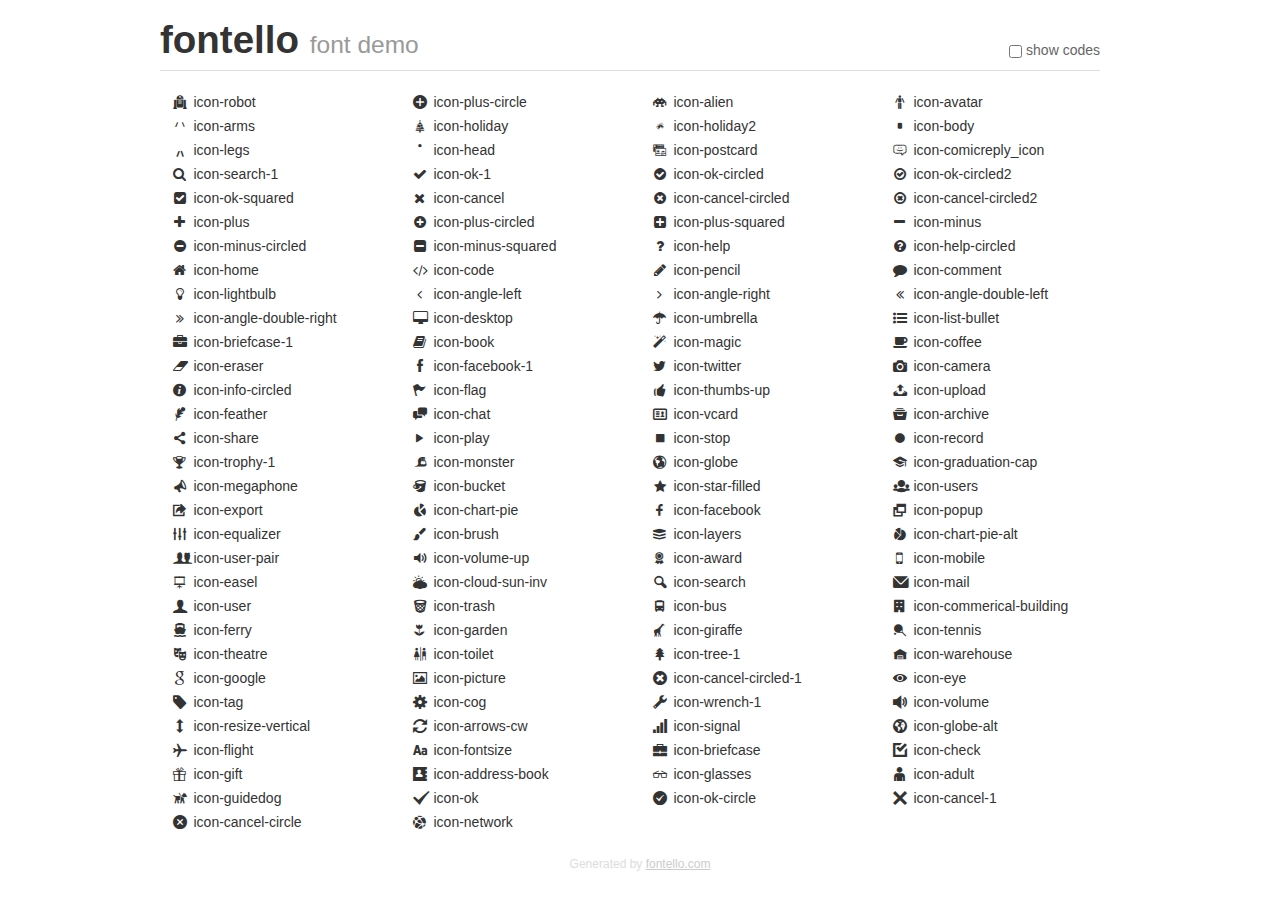
<file: mockup/fontello-demo.html>
<!DOCTYPE html>
<html>
  <head>
    <!--[if lt IE 9]>
    <script src="http://html5shim.googlecode.com/svn/trunk/html5.js"></script>
    <![endif]-->
    <meta charset="UTF-8"><style type="text/css">/*
 * Bootstrap v2.2.1
 *
 * Copyright 2012 Twitter, Inc
 * Licensed under the Apache License v2.0
 * http://www.apache.org/licenses/LICENSE-2.0
 *
 * Designed and built with all the love in the world @twitter by @mdo and @fat.
 */
.clearfix {
  *zoom: 1;
}
.clearfix:before,
.clearfix:after {
  display: table;
  content: "";
  line-height: 0;
}
.clearfix:after {
  clear: both;
}
html {
  font-size: 100%;
  -webkit-text-size-adjust: 100%;
  -ms-text-size-adjust: 100%;
}
a:focus {
  outline: thin dotted #333;
  outline: 5px auto -webkit-focus-ring-color;
  outline-offset: -2px;
}
a:hover,
a:active {
  outline: 0;
}
button,
input,
select,
textarea {
  margin: 0;
  font-size: 100%;
  vertical-align: middle;
}
button,
input {
  *overflow: visible;
  line-height: normal;
}
button::-moz-focus-inner,
input::-moz-focus-inner {
  padding: 0;
  border: 0;
}
body {
  margin: 0;
  font-family: "Helvetica Neue", Helvetica, Arial, sans-serif;
  font-size: 14px;
  line-height: 20px;
  color: #333;
  background-color: #fff;
}
a {
  color: #08c;
  text-decoration: none;
}
a:hover {
  color: #005580;
  text-decoration: underline;
}
.row {
  margin-left: -20px;
  *zoom: 1;
}
.row:before,
.row:after {
  display: table;
  content: "";
  line-height: 0;
}
.row:after {
  clear: both;
}
[class*="span"] {
  float: left;
  min-height: 1px;
  margin-left: 20px;
}
.container,
.navbar-static-top .container,
.navbar-fixed-top .container,
.navbar-fixed-bottom .container {
  width: 940px;
}
.span12 {
  width: 940px;
}
.span11 {
  width: 860px;
}
.span10 {
  width: 780px;
}
.span9 {
  width: 700px;
}
.span8 {
  width: 620px;
}
.span7 {
  width: 540px;
}
.span6 {
  width: 460px;
}
.span5 {
  width: 380px;
}
.span4 {
  width: 300px;
}
.span3 {
  width: 220px;
}
.span2 {
  width: 140px;
}
.span1 {
  width: 60px;
}
[class*="span"].pull-right,
.row-fluid [class*="span"].pull-right {
  float: right;
}
.container {
  margin-right: auto;
  margin-left: auto;
  *zoom: 1;
}
.container:before,
.container:after {
  display: table;
  content: "";
  line-height: 0;
}
.container:after {
  clear: both;
}
p {
  margin: 0 0 10px;
}
.lead {
  margin-bottom: 20px;
  font-size: 21px;
  font-weight: 200;
  line-height: 30px;
}
small {
  font-size: 85%;
}
h1 {
  margin: 10px 0;
  font-family: inherit;
  font-weight: bold;
  line-height: 20px;
  color: inherit;
  text-rendering: optimizelegibility;
}
h1 small {
  font-weight: normal;
  line-height: 1;
  color: #999;
}
h1 {
  line-height: 40px;
}
h1 {
  font-size: 38.5px;
}
h1 small {
  font-size: 24.5px;
}
body {
  margin-top: 90px;
}
.header {
  position: fixed;
  top: 0;
  left: 50%;
  margin-left: -480px;
  background-color: #fff;
  border-bottom: 1px solid #ddd;
  padding-top: 10px;
  z-index: 10;
}
.footer {
  color: #ddd;
  font-size: 12px;
  text-align: center;
  margin-top: 20px;
}
.footer a {
  color: #ccc;
  text-decoration: underline;
}
.the-icons {
  font-size: 14px;
  line-height: 24px;
}
.switch {
  position: absolute;
  right: 0;
  bottom: 10px;
  color: #666;
}
.switch input {
  margin-right: 0.3em;
}
.codesOn .i-name {
  display: none;
}
.codesOn .i-code {
  display: inline;
}
.i-code {
  display: none;
}
</style>
    <link rel="stylesheet" href="css/fontello/fontello.css">
    <link rel="stylesheet" href="css/fontello/animation.css">
    <!--[if IE 7]>
    <link rel="stylesheet" href="css/fontello-ie7.css">
    <![endif]-->
    <script>
      function toggleCodes(on) {
        var obj = document.getElementById('icons');
        
        if (on) {
          obj.className += ' codesOn';
        } else {
          obj.className = obj.className.replace(' codesOn', '');
        }
      }
      
    </script>
  </head>
  <body>
    <div class="container header">
      <h1>
        fontello
         <small>font demo</small>
      </h1>
      <label class="switch">
        <input type="checkbox" onclick="toggleCodes(this.checked)">show codes
      </label>
    </div>
    <div id="icons" class="container">
      <div class="row">
        <div title="Code: 0xe825" class="the-icons span3"><i class="icon-robot"></i> <span class="i-name">icon-robot</span><span class="i-code">0xe825</span></div>
        <div title="Code: 0xe871" class="the-icons span3"><i class="icon-plus-circle"></i> <span class="i-name">icon-plus-circle</span><span class="i-code">0xe871</span></div>
        <div title="Code: 0xe838" class="the-icons span3"><i class="icon-alien"></i> <span class="i-name">icon-alien</span><span class="i-code">0xe838</span></div>
        <div title="Code: 0xe839" class="the-icons span3"><i class="icon-avatar"></i> <span class="i-name">icon-avatar</span><span class="i-code">0xe839</span></div>
      </div>
      <div class="row">
        <div title="Code: 0xe84e" class="the-icons span3"><i class="icon-arms"></i> <span class="i-name">icon-arms</span><span class="i-code">0xe84e</span></div>
        <div title="Code: 0xe84b" class="the-icons span3"><i class="icon-holiday"></i> <span class="i-name">icon-holiday</span><span class="i-code">0xe84b</span></div>
        <div title="Code: 0xe84c" class="the-icons span3"><i class="icon-holiday2"></i> <span class="i-name">icon-holiday2</span><span class="i-code">0xe84c</span></div>
        <div title="Code: 0xe850" class="the-icons span3"><i class="icon-body"></i> <span class="i-name">icon-body</span><span class="i-code">0xe850</span></div>
      </div>
      <div class="row">
        <div title="Code: 0xe84d" class="the-icons span3"><i class="icon-legs"></i> <span class="i-name">icon-legs</span><span class="i-code">0xe84d</span></div>
        <div title="Code: 0xe84f" class="the-icons span3"><i class="icon-head"></i> <span class="i-name">icon-head</span><span class="i-code">0xe84f</span></div>
        <div title="Code: 0xe866" class="the-icons span3"><i class="icon-postcard"></i> <span class="i-name">icon-postcard</span><span class="i-code">0xe866</span></div>
        <div title="Code: 0xe86b" class="the-icons span3"><i class="icon-comicreply_icon"></i> <span class="i-name">icon-comicreply_icon</span><span class="i-code">0xe86b</span></div>
      </div>
      <div class="row">
        <div title="Code: 0xe865" class="the-icons span3"><i class="icon-search-1"></i> <span class="i-name">icon-search-1</span><span class="i-code">0xe865</span></div>
        <div title="Code: 0xe854" class="the-icons span3"><i class="icon-ok-1"></i> <span class="i-name">icon-ok-1</span><span class="i-code">0xe854</span></div>
        <div title="Code: 0xe855" class="the-icons span3"><i class="icon-ok-circled"></i> <span class="i-name">icon-ok-circled</span><span class="i-code">0xe855</span></div>
        <div title="Code: 0xe856" class="the-icons span3"><i class="icon-ok-circled2"></i> <span class="i-name">icon-ok-circled2</span><span class="i-code">0xe856</span></div>
      </div>
      <div class="row">
        <div title="Code: 0xe857" class="the-icons span3"><i class="icon-ok-squared"></i> <span class="i-name">icon-ok-squared</span><span class="i-code">0xe857</span></div>
        <div title="Code: 0xe853" class="the-icons span3"><i class="icon-cancel"></i> <span class="i-name">icon-cancel</span><span class="i-code">0xe853</span></div>
        <div title="Code: 0xe852" class="the-icons span3"><i class="icon-cancel-circled"></i> <span class="i-name">icon-cancel-circled</span><span class="i-code">0xe852</span></div>
        <div title="Code: 0xe858" class="the-icons span3"><i class="icon-cancel-circled2"></i> <span class="i-name">icon-cancel-circled2</span><span class="i-code">0xe858</span></div>
      </div>
      <div class="row">
        <div title="Code: 0xe859" class="the-icons span3"><i class="icon-plus"></i> <span class="i-name">icon-plus</span><span class="i-code">0xe859</span></div>
        <div title="Code: 0xe85a" class="the-icons span3"><i class="icon-plus-circled"></i> <span class="i-name">icon-plus-circled</span><span class="i-code">0xe85a</span></div>
        <div title="Code: 0xe85b" class="the-icons span3"><i class="icon-plus-squared"></i> <span class="i-name">icon-plus-squared</span><span class="i-code">0xe85b</span></div>
        <div title="Code: 0xe85c" class="the-icons span3"><i class="icon-minus"></i> <span class="i-name">icon-minus</span><span class="i-code">0xe85c</span></div>
      </div>
      <div class="row">
        <div title="Code: 0xe85d" class="the-icons span3"><i class="icon-minus-circled"></i> <span class="i-name">icon-minus-circled</span><span class="i-code">0xe85d</span></div>
        <div title="Code: 0xe85e" class="the-icons span3"><i class="icon-minus-squared"></i> <span class="i-name">icon-minus-squared</span><span class="i-code">0xe85e</span></div>
        <div title="Code: 0xe860" class="the-icons span3"><i class="icon-help"></i> <span class="i-name">icon-help</span><span class="i-code">0xe860</span></div>
        <div title="Code: 0xe85f" class="the-icons span3"><i class="icon-help-circled"></i> <span class="i-name">icon-help-circled</span><span class="i-code">0xe85f</span></div>
      </div>
      <div class="row">
        <div title="Code: 0xe814" class="the-icons span3"><i class="icon-home"></i> <span class="i-name">icon-home</span><span class="i-code">0xe814</span></div>
        <div title="Code: 0xe879" class="the-icons span3"><i class="icon-code"></i> <span class="i-name">icon-code</span><span class="i-code">0xe879</span></div>
        <div title="Code: 0xe844" class="the-icons span3"><i class="icon-pencil"></i> <span class="i-name">icon-pencil</span><span class="i-code">0xe844</span></div>
        <div title="Code: 0xe867" class="the-icons span3"><i class="icon-comment"></i> <span class="i-name">icon-comment</span><span class="i-code">0xe867</span></div>
      </div>
      <div class="row">
        <div title="Code: 0xe83c" class="the-icons span3"><i class="icon-lightbulb"></i> <span class="i-name">icon-lightbulb</span><span class="i-code">0xe83c</span></div>
        <div title="Code: 0xe875" class="the-icons span3"><i class="icon-angle-left"></i> <span class="i-name">icon-angle-left</span><span class="i-code">0xe875</span></div>
        <div title="Code: 0xe876" class="the-icons span3"><i class="icon-angle-right"></i> <span class="i-name">icon-angle-right</span><span class="i-code">0xe876</span></div>
        <div title="Code: 0xe877" class="the-icons span3"><i class="icon-angle-double-left"></i> <span class="i-name">icon-angle-double-left</span><span class="i-code">0xe877</span></div>
      </div>
      <div class="row">
        <div title="Code: 0xe878" class="the-icons span3"><i class="icon-angle-double-right"></i> <span class="i-name">icon-angle-double-right</span><span class="i-code">0xe878</span></div>
        <div title="Code: 0xe83b" class="the-icons span3"><i class="icon-desktop"></i> <span class="i-name">icon-desktop</span><span class="i-code">0xe83b</span></div>
        <div title="Code: 0xe827" class="the-icons span3"><i class="icon-umbrella"></i> <span class="i-name">icon-umbrella</span><span class="i-code">0xe827</span></div>
        <div title="Code: 0xe817" class="the-icons span3"><i class="icon-list-bullet"></i> <span class="i-name">icon-list-bullet</span><span class="i-code">0xe817</span></div>
      </div>
      <div class="row">
        <div title="Code: 0xe82f" class="the-icons span3"><i class="icon-briefcase-1"></i> <span class="i-name">icon-briefcase-1</span><span class="i-code">0xe82f</span></div>
        <div title="Code: 0xe851" class="the-icons span3"><i class="icon-book"></i> <span class="i-name">icon-book</span><span class="i-code">0xe851</span></div>
        <div title="Code: 0xe82d" class="the-icons span3"><i class="icon-magic"></i> <span class="i-name">icon-magic</span><span class="i-code">0xe82d</span></div>
        <div title="Code: 0xe83a" class="the-icons span3"><i class="icon-coffee"></i> <span class="i-name">icon-coffee</span><span class="i-code">0xe83a</span></div>
      </div>
      <div class="row">
        <div title="Code: 0xe845" class="the-icons span3"><i class="icon-eraser"></i> <span class="i-name">icon-eraser</span><span class="i-code">0xe845</span></div>
        <div title="Code: 0xe868" class="the-icons span3"><i class="icon-facebook-1"></i> <span class="i-name">icon-facebook-1</span><span class="i-code">0xe868</span></div>
        <div title="Code: 0xe869" class="the-icons span3"><i class="icon-twitter"></i> <span class="i-name">icon-twitter</span><span class="i-code">0xe869</span></div>
        <div title="Code: 0xe823" class="the-icons span3"><i class="icon-camera"></i> <span class="i-name">icon-camera</span><span class="i-code">0xe823</span></div>
      </div>
      <div class="row">
        <div title="Code: 0xe863" class="the-icons span3"><i class="icon-info-circled"></i> <span class="i-name">icon-info-circled</span><span class="i-code">0xe863</span></div>
        <div title="Code: 0xe80e" class="the-icons span3"><i class="icon-flag"></i> <span class="i-name">icon-flag</span><span class="i-code">0xe80e</span></div>
        <div title="Code: 0xe810" class="the-icons span3"><i class="icon-thumbs-up"></i> <span class="i-name">icon-thumbs-up</span><span class="i-code">0xe810</span></div>
        <div title="Code: 0xe824" class="the-icons span3"><i class="icon-upload"></i> <span class="i-name">icon-upload</span><span class="i-code">0xe824</span></div>
      </div>
      <div class="row">
        <div title="Code: 0xe811" class="the-icons span3"><i class="icon-feather"></i> <span class="i-name">icon-feather</span><span class="i-code">0xe811</span></div>
        <div title="Code: 0xe821" class="the-icons span3"><i class="icon-chat"></i> <span class="i-name">icon-chat</span><span class="i-code">0xe821</span></div>
        <div title="Code: 0xe80f" class="the-icons span3"><i class="icon-vcard"></i> <span class="i-name">icon-vcard</span><span class="i-code">0xe80f</span></div>
        <div title="Code: 0xe82a" class="the-icons span3"><i class="icon-archive"></i> <span class="i-name">icon-archive</span><span class="i-code">0xe82a</span></div>
      </div>
      <div class="row">
        <div title="Code: 0xe80d" class="the-icons span3"><i class="icon-share"></i> <span class="i-name">icon-share</span><span class="i-code">0xe80d</span></div>
        <div title="Code: 0xe846" class="the-icons span3"><i class="icon-play"></i> <span class="i-name">icon-play</span><span class="i-code">0xe846</span></div>
        <div title="Code: 0xe847" class="the-icons span3"><i class="icon-stop"></i> <span class="i-name">icon-stop</span><span class="i-code">0xe847</span></div>
        <div title="Code: 0xe84a" class="the-icons span3"><i class="icon-record"></i> <span class="i-name">icon-record</span><span class="i-code">0xe84a</span></div>
      </div>
      <div class="row">
        <div title="Code: 0xe822" class="the-icons span3"><i class="icon-trophy-1"></i> <span class="i-name">icon-trophy-1</span><span class="i-code">0xe822</span></div>
        <div title="Code: 0xe837" class="the-icons span3"><i class="icon-monster"></i> <span class="i-name">icon-monster</span><span class="i-code">0xe837</span></div>
        <div title="Code: 0xe82c" class="the-icons span3"><i class="icon-globe"></i> <span class="i-name">icon-globe</span><span class="i-code">0xe82c</span></div>
        <div title="Code: 0xe833" class="the-icons span3"><i class="icon-graduation-cap"></i> <span class="i-name">icon-graduation-cap</span><span class="i-code">0xe833</span></div>
      </div>
      <div class="row">
        <div title="Code: 0xe829" class="the-icons span3"><i class="icon-megaphone"></i> <span class="i-name">icon-megaphone</span><span class="i-code">0xe829</span></div>
        <div title="Code: 0xe831" class="the-icons span3"><i class="icon-bucket"></i> <span class="i-name">icon-bucket</span><span class="i-code">0xe831</span></div>
        <div title="Code: 0xe800" class="the-icons span3"><i class="icon-star-filled"></i> <span class="i-name">icon-star-filled</span><span class="i-code">0xe800</span></div>
        <div title="Code: 0xe818" class="the-icons span3"><i class="icon-users"></i> <span class="i-name">icon-users</span><span class="i-code">0xe818</span></div>
      </div>
      <div class="row">
        <div title="Code: 0xe809" class="the-icons span3"><i class="icon-export"></i> <span class="i-name">icon-export</span><span class="i-code">0xe809</span></div>
        <div title="Code: 0xe81a" class="the-icons span3"><i class="icon-chart-pie"></i> <span class="i-name">icon-chart-pie</span><span class="i-code">0xe81a</span></div>
        <div title="Code: 0xe81b" class="the-icons span3"><i class="icon-facebook"></i> <span class="i-name">icon-facebook</span><span class="i-code">0xe81b</span></div>
        <div title="Code: 0xe815" class="the-icons span3"><i class="icon-popup"></i> <span class="i-name">icon-popup</span><span class="i-code">0xe815</span></div>
      </div>
      <div class="row">
        <div title="Code: 0xe861" class="the-icons span3"><i class="icon-equalizer"></i> <span class="i-name">icon-equalizer</span><span class="i-code">0xe861</span></div>
        <div title="Code: 0xe808" class="the-icons span3"><i class="icon-brush"></i> <span class="i-name">icon-brush</span><span class="i-code">0xe808</span></div>
        <div title="Code: 0xe86c" class="the-icons span3"><i class="icon-layers"></i> <span class="i-name">icon-layers</span><span class="i-code">0xe86c</span></div>
        <div title="Code: 0xe819" class="the-icons span3"><i class="icon-chart-pie-alt"></i> <span class="i-name">icon-chart-pie-alt</span><span class="i-code">0xe819</span></div>
      </div>
      <div class="row">
        <div title="Code: 0xe81d" class="the-icons span3"><i class="icon-user-pair"></i> <span class="i-name">icon-user-pair</span><span class="i-code">0xe81d</span></div>
        <div title="Code: 0xe86a" class="the-icons span3"><i class="icon-volume-up"></i> <span class="i-name">icon-volume-up</span><span class="i-code">0xe86a</span></div>
        <div title="Code: 0xe862" class="the-icons span3"><i class="icon-award"></i> <span class="i-name">icon-award</span><span class="i-code">0xe862</span></div>
        <div title="Code: 0xe82e" class="the-icons span3"><i class="icon-mobile"></i> <span class="i-name">icon-mobile</span><span class="i-code">0xe82e</span></div>
      </div>
      <div class="row">
        <div title="Code: 0xe848" class="the-icons span3"><i class="icon-easel"></i> <span class="i-name">icon-easel</span><span class="i-code">0xe848</span></div>
        <div title="Code: 0xe843" class="the-icons span3"><i class="icon-cloud-sun-inv"></i> <span class="i-name">icon-cloud-sun-inv</span><span class="i-code">0xe843</span></div>
        <div title="Code: 0xe80a" class="the-icons span3"><i class="icon-search"></i> <span class="i-name">icon-search</span><span class="i-code">0xe80a</span></div>
        <div title="Code: 0xe80c" class="the-icons span3"><i class="icon-mail"></i> <span class="i-name">icon-mail</span><span class="i-code">0xe80c</span></div>
      </div>
      <div class="row">
        <div title="Code: 0xe864" class="the-icons span3"><i class="icon-user"></i> <span class="i-name">icon-user</span><span class="i-code">0xe864</span></div>
        <div title="Code: 0xe849" class="the-icons span3"><i class="icon-trash"></i> <span class="i-name">icon-trash</span><span class="i-code">0xe849</span></div>
        <div title="Code: 0xe83f" class="the-icons span3"><i class="icon-bus"></i> <span class="i-name">icon-bus</span><span class="i-code">0xe83f</span></div>
        <div title="Code: 0xe842" class="the-icons span3"><i class="icon-commerical-building"></i> <span class="i-name">icon-commerical-building</span><span class="i-code">0xe842</span></div>
      </div>
      <div class="row">
        <div title="Code: 0xe840" class="the-icons span3"><i class="icon-ferry"></i> <span class="i-name">icon-ferry</span><span class="i-code">0xe840</span></div>
        <div title="Code: 0xe83d" class="the-icons span3"><i class="icon-garden"></i> <span class="i-name">icon-garden</span><span class="i-code">0xe83d</span></div>
        <div title="Code: 0xe830" class="the-icons span3"><i class="icon-giraffe"></i> <span class="i-name">icon-giraffe</span><span class="i-code">0xe830</span></div>
        <div title="Code: 0xe834" class="the-icons span3"><i class="icon-tennis"></i> <span class="i-name">icon-tennis</span><span class="i-code">0xe834</span></div>
      </div>
      <div class="row">
        <div title="Code: 0xe81f" class="the-icons span3"><i class="icon-theatre"></i> <span class="i-name">icon-theatre</span><span class="i-code">0xe81f</span></div>
        <div title="Code: 0xe835" class="the-icons span3"><i class="icon-toilet"></i> <span class="i-name">icon-toilet</span><span class="i-code">0xe835</span></div>
        <div title="Code: 0xe83e" class="the-icons span3"><i class="icon-tree-1"></i> <span class="i-name">icon-tree-1</span><span class="i-code">0xe83e</span></div>
        <div title="Code: 0xe82b" class="the-icons span3"><i class="icon-warehouse"></i> <span class="i-name">icon-warehouse</span><span class="i-code">0xe82b</span></div>
      </div>
      <div class="row">
        <div title="Code: 0xe872" class="the-icons span3"><i class="icon-google"></i> <span class="i-name">icon-google</span><span class="i-code">0xe872</span></div>
        <div title="Code: 0xe80b" class="the-icons span3"><i class="icon-picture"></i> <span class="i-name">icon-picture</span><span class="i-code">0xe80b</span></div>
        <div title="Code: 0xe86f" class="the-icons span3"><i class="icon-cancel-circled-1"></i> <span class="i-name">icon-cancel-circled-1</span><span class="i-code">0xe86f</span></div>
        <div title="Code: 0xe802" class="the-icons span3"><i class="icon-eye"></i> <span class="i-name">icon-eye</span><span class="i-code">0xe802</span></div>
      </div>
      <div class="row">
        <div title="Code: 0xe81e" class="the-icons span3"><i class="icon-tag"></i> <span class="i-name">icon-tag</span><span class="i-code">0xe81e</span></div>
        <div title="Code: 0xe803" class="the-icons span3"><i class="icon-cog"></i> <span class="i-name">icon-cog</span><span class="i-code">0xe803</span></div>
        <div title="Code: 0xe804" class="the-icons span3"><i class="icon-wrench-1"></i> <span class="i-name">icon-wrench-1</span><span class="i-code">0xe804</span></div>
        <div title="Code: 0xe820" class="the-icons span3"><i class="icon-volume"></i> <span class="i-name">icon-volume</span><span class="i-code">0xe820</span></div>
      </div>
      <div class="row">
        <div title="Code: 0xe86e" class="the-icons span3"><i class="icon-resize-vertical"></i> <span class="i-name">icon-resize-vertical</span><span class="i-code">0xe86e</span></div>
        <div title="Code: 0xe86d" class="the-icons span3"><i class="icon-arrows-cw"></i> <span class="i-name">icon-arrows-cw</span><span class="i-code">0xe86d</span></div>
        <div title="Code: 0xe805" class="the-icons span3"><i class="icon-signal"></i> <span class="i-name">icon-signal</span><span class="i-code">0xe805</span></div>
        <div title="Code: 0xe801" class="the-icons span3"><i class="icon-globe-alt"></i> <span class="i-name">icon-globe-alt</span><span class="i-code">0xe801</span></div>
      </div>
      <div class="row">
        <div title="Code: 0xe841" class="the-icons span3"><i class="icon-flight"></i> <span class="i-name">icon-flight</span><span class="i-code">0xe841</span></div>
        <div title="Code: 0xe813" class="the-icons span3"><i class="icon-fontsize"></i> <span class="i-name">icon-fontsize</span><span class="i-code">0xe813</span></div>
        <div title="Code: 0xe806" class="the-icons span3"><i class="icon-briefcase"></i> <span class="i-name">icon-briefcase</span><span class="i-code">0xe806</span></div>
        <div title="Code: 0xe812" class="the-icons span3"><i class="icon-check"></i> <span class="i-name">icon-check</span><span class="i-code">0xe812</span></div>
      </div>
      <div class="row">
        <div title="Code: 0xe826" class="the-icons span3"><i class="icon-gift"></i> <span class="i-name">icon-gift</span><span class="i-code">0xe826</span></div>
        <div title="Code: 0xe807" class="the-icons span3"><i class="icon-address-book"></i> <span class="i-name">icon-address-book</span><span class="i-code">0xe807</span></div>
        <div title="Code: 0xe832" class="the-icons span3"><i class="icon-glasses"></i> <span class="i-name">icon-glasses</span><span class="i-code">0xe832</span></div>
        <div title="Code: 0xe828" class="the-icons span3"><i class="icon-adult"></i> <span class="i-name">icon-adult</span><span class="i-code">0xe828</span></div>
      </div>
      <div class="row">
        <div title="Code: 0xe836" class="the-icons span3"><i class="icon-guidedog"></i> <span class="i-name">icon-guidedog</span><span class="i-code">0xe836</span></div>
        <div title="Code: 0xe816" class="the-icons span3"><i class="icon-ok"></i> <span class="i-name">icon-ok</span><span class="i-code">0xe816</span></div>
        <div title="Code: 0xe874" class="the-icons span3"><i class="icon-ok-circle"></i> <span class="i-name">icon-ok-circle</span><span class="i-code">0xe874</span></div>
        <div title="Code: 0xe873" class="the-icons span3"><i class="icon-cancel-1"></i> <span class="i-name">icon-cancel-1</span><span class="i-code">0xe873</span></div>
      </div>
      <div class="row">
        <div title="Code: 0xe870" class="the-icons span3"><i class="icon-cancel-circle"></i> <span class="i-name">icon-cancel-circle</span><span class="i-code">0xe870</span></div>
        <div title="Code: 0xe81c" class="the-icons span3"><i class="icon-network"></i> <span class="i-name">icon-network</span><span class="i-code">0xe81c</span></div>
      </div>
    </div>
    <div class="container footer">Generated by <a href="http://fontello.com">fontello.com</a></div>
  </body>
</html>
</file>
<file: mockup/css/fontello/fontello.css>
@font-face {
  font-family: 'fontello';
  src: url('../../fonts/fontello.eot?83132521');
  src: url('../../fonts/fontello.eot?83132521#iefix') format('embedded-opentype'),
       url('../../fonts/fontello.woff?83132521') format('woff'),
       url('../../fonts/fontello.ttf?83132521') format('truetype'),
       url('../../fonts/fontello.svg?83132521#fontello') format('svg');
  font-weight: normal;
  font-style: normal;
}
/* Chrome hack: SVG is rendered more smooth in Windozze. 100% magic, uncomment if you need it. */
/* Note, that will break hinting! In other OS-es font will be not as sharp as it could be */
/*
@media screen and (-webkit-min-device-pixel-ratio:0) {
  @font-face {
    font-family: 'fontello';
    src: url('../font/fontello.svg?83132521#fontello') format('svg');
  }
}
*/
 
 [class^="icon-"]:before, [class*=" icon-"]:before {
  font-family: "fontello";
  font-style: normal;
  font-weight: normal;
  speak: none;
 
  display: inline-block;
  text-decoration: inherit;
  width: 1em;
  margin-right: .2em;
  text-align: center;
  /* opacity: .8; */
 
  /* For safety - reset parent styles, that can break glyph codes*/
  font-variant: normal;
  text-transform: none;
     
  /* fix buttons height, for twitter bootstrap */
  line-height: 1em;
 
  /* Animation center compensation - margins should be symmetric */
  /* remove if not needed */
  margin-left: .2em;
 
  /* you can be more comfortable with increased icons size */
  /* font-size: 120%; */
 
  /* Uncomment for 3D effect */
  /* text-shadow: 1px 1px 1px rgba(127, 127, 127, 0.3); */
}
 
.icon-robot:before { content: '\e825'; } /* '' */
.icon-plus-circle:before { content: '\e871'; } /* '' */
.icon-alien:before { content: '\e838'; } /* '' */
.icon-avatar:before { content: '\e839'; } /* '' */
.icon-arms:before { content: '\e84e'; } /* '' */
.icon-holiday:before { content: '\e84b'; } /* '' */
.icon-holiday2:before { content: '\e84c'; } /* '' */
.icon-body:before { content: '\e850'; } /* '' */
.icon-legs:before { content: '\e84d'; } /* '' */
.icon-head:before { content: '\e84f'; } /* '' */
.icon-postcard:before { content: '\e866'; } /* '' */
.icon-comicreply_icon:before { content: '\e86b'; } /* '' */
.icon-search-1:before { content: '\e865'; } /* '' */
.icon-ok-1:before { content: '\e854'; } /* '' */
.icon-ok-circled:before { content: '\e855'; } /* '' */
.icon-ok-circled2:before { content: '\e856'; } /* '' */
.icon-ok-squared:before { content: '\e857'; } /* '' */
.icon-cancel:before { content: '\e853'; } /* '' */
.icon-cancel-circled:before { content: '\e852'; } /* '' */
.icon-cancel-circled2:before { content: '\e858'; } /* '' */
.icon-plus:before { content: '\e859'; } /* '' */
.icon-plus-circled:before { content: '\e85a'; } /* '' */
.icon-plus-squared:before { content: '\e85b'; } /* '' */
.icon-minus:before { content: '\e85c'; } /* '' */
.icon-minus-circled:before { content: '\e85d'; } /* '' */
.icon-minus-squared:before { content: '\e85e'; } /* '' */
.icon-help:before { content: '\e860'; } /* '' */
.icon-help-circled:before { content: '\e85f'; } /* '' */
.icon-home:before { content: '\e814'; } /* '' */
.icon-code:before { content: '\e879'; } /* '' */
.icon-pencil:before { content: '\e844'; } /* '' */
.icon-comment:before { content: '\e867'; } /* '' */
.icon-lightbulb:before { content: '\e83c'; } /* '' */
.icon-angle-left:before { content: '\e875'; } /* '' */
.icon-angle-right:before { content: '\e876'; } /* '' */
.icon-angle-double-left:before { content: '\e877'; } /* '' */
.icon-angle-double-right:before { content: '\e878'; } /* '' */
.icon-desktop:before { content: '\e83b'; } /* '' */
.icon-umbrella:before { content: '\e827'; } /* '' */
.icon-list-bullet:before { content: '\e817'; } /* '' */
.icon-briefcase-1:before { content: '\e82f'; } /* '' */
.icon-book:before { content: '\e851'; } /* '' */
.icon-magic:before { content: '\e82d'; } /* '' */
.icon-coffee:before { content: '\e83a'; } /* '' */
.icon-eraser:before { content: '\e845'; } /* '' */
.icon-facebook-1:before { content: '\e868'; } /* '' */
.icon-twitter:before { content: '\e869'; } /* '' */
.icon-camera:before { content: '\e823'; } /* '' */
.icon-info-circled:before { content: '\e863'; } /* '' */
.icon-flag:before { content: '\e80e'; } /* '' */
.icon-thumbs-up:before { content: '\e810'; } /* '' */
.icon-upload:before { content: '\e824'; } /* '' */
.icon-feather:before { content: '\e811'; } /* '' */
.icon-chat:before { content: '\e821'; } /* '' */
.icon-vcard:before { content: '\e80f'; } /* '' */
.icon-archive:before { content: '\e82a'; } /* '' */
.icon-share:before { content: '\e80d'; } /* '' */
.icon-play:before { content: '\e846'; } /* '' */
.icon-stop:before { content: '\e847'; } /* '' */
.icon-record:before { content: '\e84a'; } /* '' */
.icon-trophy-1:before { content: '\e822'; } /* '' */
.icon-monster:before { content: '\e837'; } /* '' */
.icon-globe:before { content: '\e82c'; } /* '' */
.icon-graduation-cap:before { content: '\e833'; } /* '' */
.icon-megaphone:before { content: '\e829'; } /* '' */
.icon-bucket:before { content: '\e831'; } /* '' */
.icon-star-filled:before { content: '\e800'; } /* '' */
.icon-users:before { content: '\e818'; } /* '' */
.icon-export:before { content: '\e809'; } /* '' */
.icon-chart-pie:before { content: '\e81a'; } /* '' */
.icon-facebook:before { content: '\e81b'; } /* '' */
.icon-popup:before { content: '\e815'; } /* '' */
.icon-equalizer:before { content: '\e861'; } /* '' */
.icon-brush:before { content: '\e808'; } /* '' */
.icon-layers:before { content: '\e86c'; } /* '' */
.icon-chart-pie-alt:before { content: '\e819'; } /* '' */
.icon-user-pair:before { content: '\e81d'; } /* '' */
.icon-volume-up:before { content: '\e86a'; } /* '' */
.icon-award:before { content: '\e862'; } /* '' */
.icon-mobile:before { content: '\e82e'; } /* '' */
.icon-easel:before { content: '\e848'; } /* '' */
.icon-cloud-sun-inv:before { content: '\e843'; } /* '' */
.icon-search:before { content: '\e80a'; } /* '' */
.icon-mail:before { content: '\e80c'; } /* '' */
.icon-user:before { content: '\e864'; } /* '' */
.icon-trash:before { content: '\e849'; } /* '' */
.icon-bus:before { content: '\e83f'; } /* '' */
.icon-commerical-building:before { content: '\e842'; } /* '' */
.icon-ferry:before { content: '\e840'; } /* '' */
.icon-garden:before { content: '\e83d'; } /* '' */
.icon-giraffe:before { content: '\e830'; } /* '' */
.icon-tennis:before { content: '\e834'; } /* '' */
.icon-theatre:before { content: '\e81f'; } /* '' */
.icon-toilet:before { content: '\e835'; } /* '' */
.icon-tree-1:before { content: '\e83e'; } /* '' */
.icon-warehouse:before { content: '\e82b'; } /* '' */
.icon-google:before { content: '\e872'; } /* '' */
.icon-picture:before { content: '\e80b'; } /* '' */
.icon-cancel-circled-1:before { content: '\e86f'; } /* '' */
.icon-eye:before { content: '\e802'; } /* '' */
.icon-tag:before { content: '\e81e'; } /* '' */
.icon-cog:before { content: '\e803'; } /* '' */
.icon-wrench-1:before { content: '\e804'; } /* '' */
.icon-volume:before { content: '\e820'; } /* '' */
.icon-resize-vertical:before { content: '\e86e'; } /* '' */
.icon-arrows-cw:before { content: '\e86d'; } /* '' */
.icon-signal:before { content: '\e805'; } /* '' */
.icon-globe-alt:before { content: '\e801'; } /* '' */
.icon-flight:before { content: '\e841'; } /* '' */
.icon-fontsize:before { content: '\e813'; } /* '' */
.icon-briefcase:before { content: '\e806'; } /* '' */
.icon-check:before { content: '\e812'; } /* '' */
.icon-gift:before { content: '\e826'; } /* '' */
.icon-address-book:before { content: '\e807'; } /* '' */
.icon-glasses:before { content: '\e832'; } /* '' */
.icon-adult:before { content: '\e828'; } /* '' */
.icon-guidedog:before { content: '\e836'; } /* '' */
.icon-ok:before { content: '\e816'; } /* '' */
.icon-ok-circle:before { content: '\e874'; } /* '' */
.icon-cancel-1:before { content: '\e873'; } /* '' */
.icon-cancel-circle:before { content: '\e870'; } /* '' */
.icon-network:before { content: '\e81c'; } /* '' */
</file>
<file: mockup/css/fontello/animation.css>
/*
   Animation example, for spinners
*/
.animate-spin {
  -moz-animation: spin 2s infinite linear;
  -o-animation: spin 2s infinite linear;
  -webkit-animation: spin 2s infinite linear;
  animation: spin 2s infinite linear;
  display: inline-block;
}
@-moz-keyframes spin {
  0% {
    -moz-transform: rotate(0deg);
    -o-transform: rotate(0deg);
    -webkit-transform: rotate(0deg);
    transform: rotate(0deg);
  }

  100% {
    -moz-transform: rotate(359deg);
    -o-transform: rotate(359deg);
    -webkit-transform: rotate(359deg);
    transform: rotate(359deg);
  }
}
@-webkit-keyframes spin {
  0% {
    -moz-transform: rotate(0deg);
    -o-transform: rotate(0deg);
    -webkit-transform: rotate(0deg);
    transform: rotate(0deg);
  }

  100% {
    -moz-transform: rotate(359deg);
    -o-transform: rotate(359deg);
    -webkit-transform: rotate(359deg);
    transform: rotate(359deg);
  }
}
@-o-keyframes spin {
  0% {
    -moz-transform: rotate(0deg);
    -o-transform: rotate(0deg);
    -webkit-transform: rotate(0deg);
    transform: rotate(0deg);
  }

  100% {
    -moz-transform: rotate(359deg);
    -o-transform: rotate(359deg);
    -webkit-transform: rotate(359deg);
    transform: rotate(359deg);
  }
}
@-ms-keyframes spin {
  0% {
    -moz-transform: rotate(0deg);
    -o-transform: rotate(0deg);
    -webkit-transform: rotate(0deg);
    transform: rotate(0deg);
  }

  100% {
    -moz-transform: rotate(359deg);
    -o-transform: rotate(359deg);
    -webkit-transform: rotate(359deg);
    transform: rotate(359deg);
  }
}
@keyframes spin {
  0% {
    -moz-transform: rotate(0deg);
    -o-transform: rotate(0deg);
    -webkit-transform: rotate(0deg);
    transform: rotate(0deg);
  }

  100% {
    -moz-transform: rotate(359deg);
    -o-transform: rotate(359deg);
    -webkit-transform: rotate(359deg);
    transform: rotate(359deg);
  }
}
</file>
